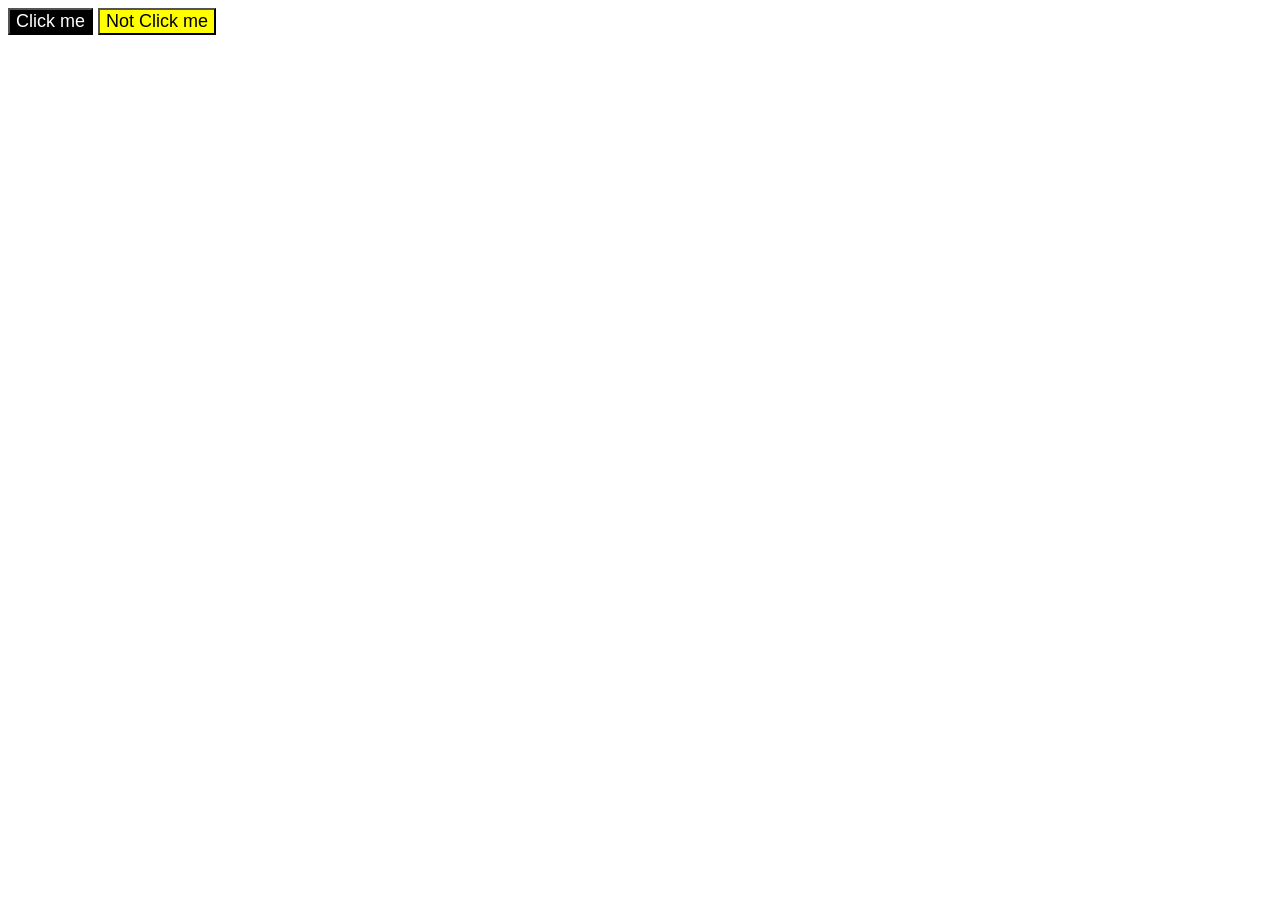
<file: Agrupaciones-Selectores03/index.html>
<!DOCTYPE html>
<html lang="en">
<head>
    <meta charset="UTF-8">
    <meta name="viewport" content="width=device-width, initial-scale=1.0">
    <title>ejercicio 3</title>
    <link rel="stylesheet" href="style.css">
</head>
<body>
    <button id="btn1">Click me</button>
    <button id="btn2"> Not Click me</button>
</body>
</html>
</file>
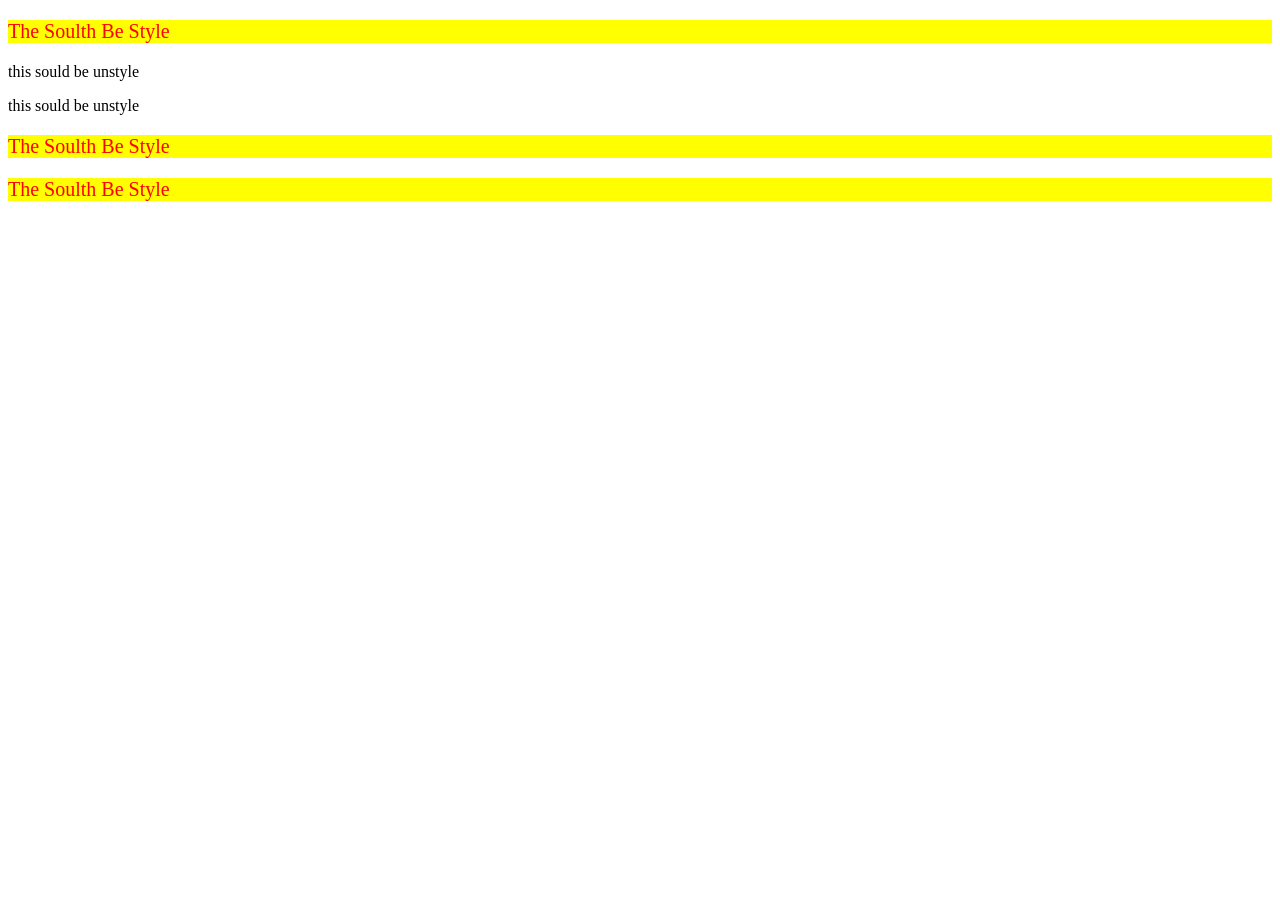
<file: ejercicio5/index.html>
<!DOCTYPE html>
<html lang="en">
<head>
    <meta charset="UTF-8">
    <meta name="viewport" content="width=device-width, initial-scale=1.0">
    <title>ejercicio 5  </title>
   <link rel="stylesheet" href="style.css">
</head>
<body>
 <div class="div">
    <p >The Soulth Be Style</p>
 </div>
 <p>this sould be unstyle</p>
 <p>this sould be unstyle</p>
 <div class="div"> <p>The Soulth Be Style</p></div>
 <div class="div"> <p>The Soulth Be Style</p></div>
    
</body>
</html>
</file>
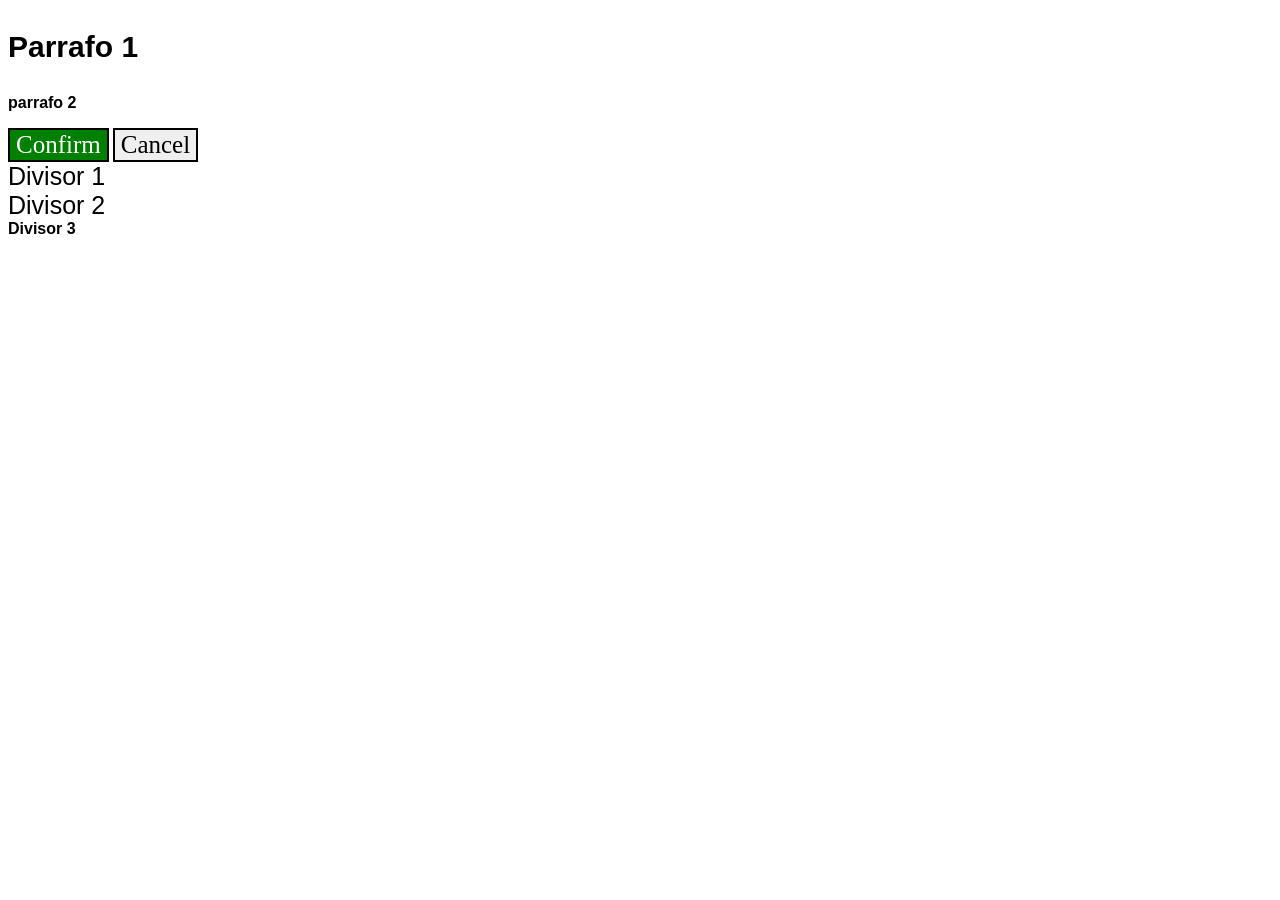
<file: ejercicio6/index.html>
<!DOCTYPE html>
<html lang="en">
<head>
    <meta charset="UTF-8">
    <meta name="viewport" content="width=device-width, initial-scale=1.0">
    <title>Ejercicio 6</title>
    <link rel="stylesheet" href="style.css">
</head>
<body>
    <p class="bold" id="par1"> Parrafo 1</p>
    <p class=" bold"> parrafo 2</p>
    <button class="btn" id="confir"> Confirm   </button>
    <button class="btn"> Cancel   </button>
    <div class="div"> Divisor 1  </div>
    <div class="div"> Divisor 2  </div>
    <div class="bold"> Divisor 3</div>     
</body>
</html>
</file>
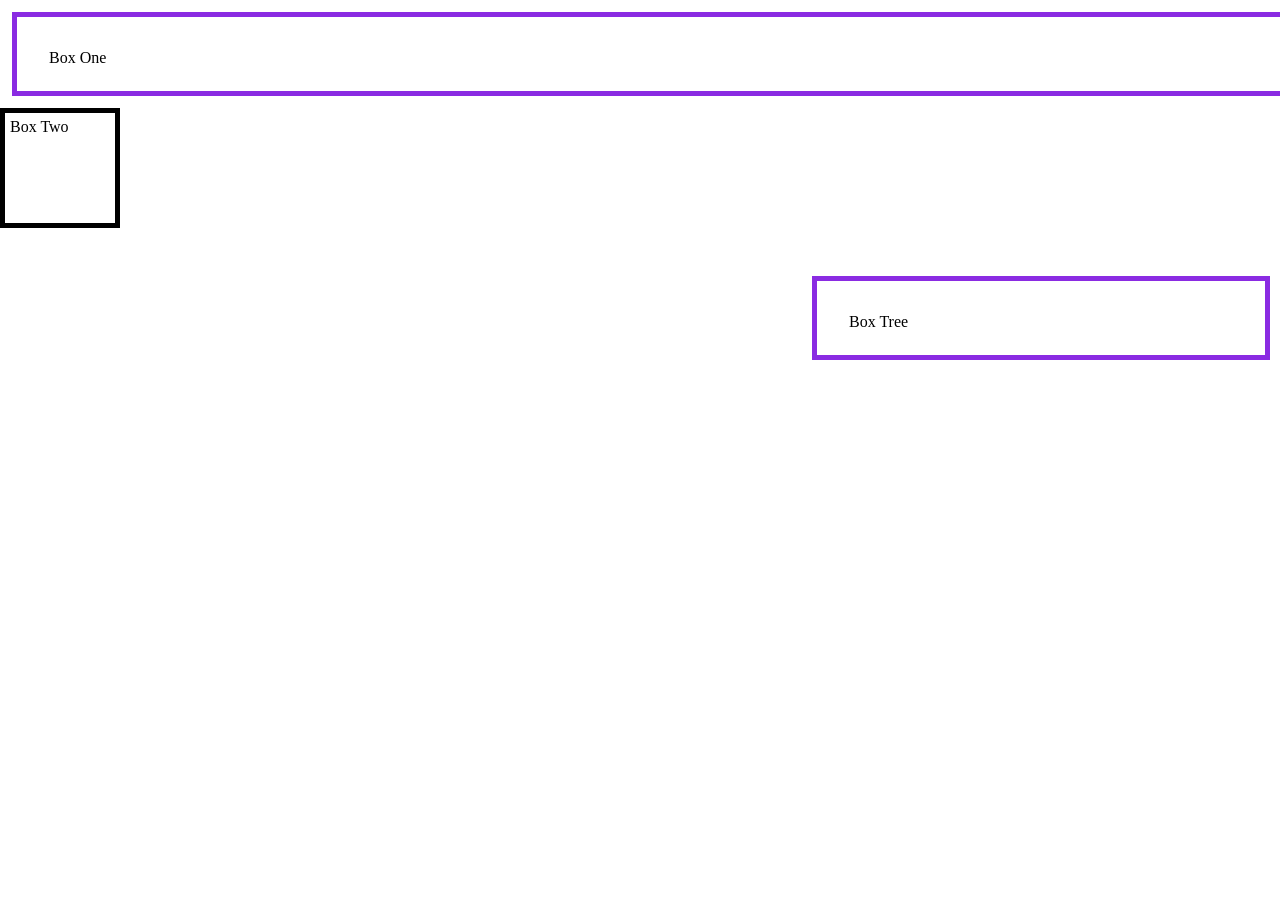
<file: Ejercicio_Modol_Box/index.html>
<!DOCTYPE html>
<html lang="en">
<head>
    <meta charset="UTF-8">
    <meta name="viewport" content="width=device-width, initial-scale=1.0">
    <title>ejercicio de Model Box</title>
    <link rel="stylesheet" href="style.css">
</head>
<body>
    <div class="box1">Box One</div>
    <div class="box2">Box Two</div>
    <div class="box3">Box Tree</div>




    
</body>
</html>
</file>
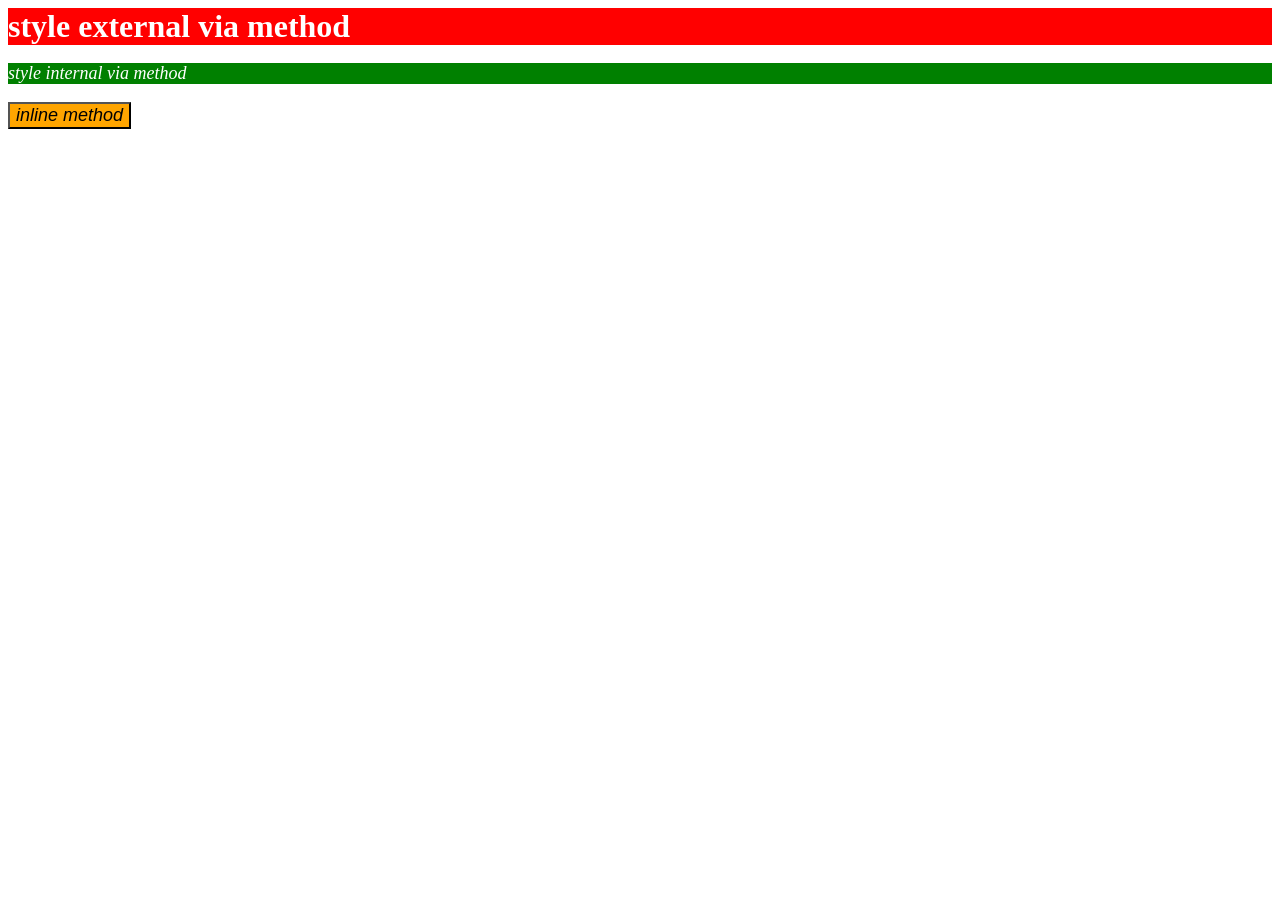
<file: Introduccion_a_CSS/index.html>
<!DOCTYPE html>
<html lang="en">
<head>
    <meta charset="UTF-8">
    <meta name="viewport" content="width=device-width, initial-scale=1.0">
    <title>Document</title>
    <style>
        p{
           color: white;
           font-size: 18px;
           font-style: italic;
           background-color: green;
          }
    </style>
    <link rel="stylesheet" href="styles.css">
</head>
<body>
    <div>
        style external via method
    </div>
    <p>
        style internal via method
    </p>
    <button style="background-color: orange;  font-size: 18px; font-style: italic;">
         inline  method

    </button>
</body>
</html>
</file>
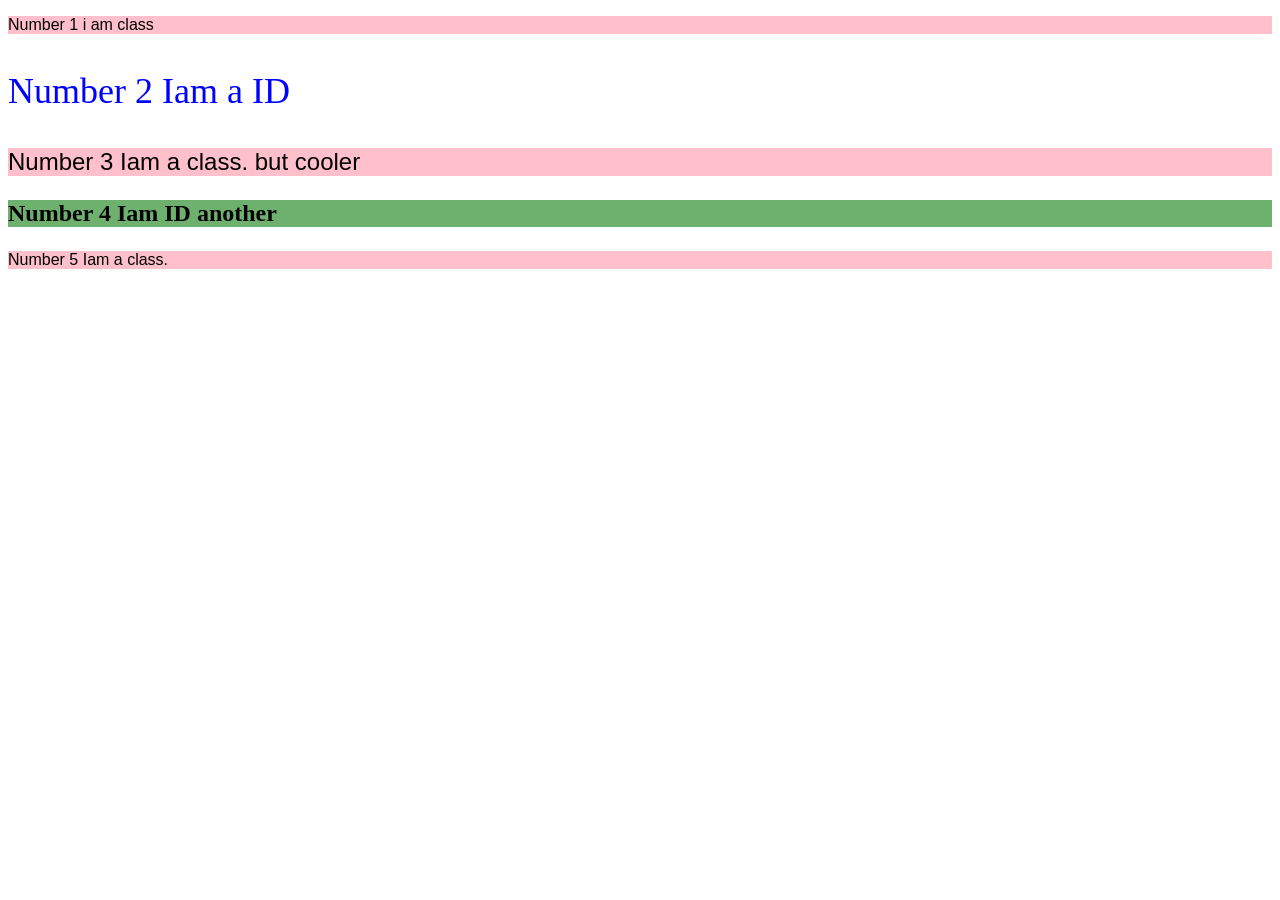
<file: selectrores-02/index.html>
<!DOCTYPE html>
<html lang="en">
<head>
    <meta charset="UTF-8">
    <meta name="viewport" content="width=device-width, initial-scale=1.0">
    <title>ejercicio 2</title>
    <link rel="stylesheet" href="styles.css">
</head>
<body>
    <div ><p class="impar">Number 1 i am class</p></div>
    <div  ID="number2"><p class="par">Number 2 Iam a ID</p></div>
    <div  ID="number3"><p class="impar">Number 3 Iam a class. but cooler</p></div>
    <div  ID="number4"><p class="par">Number 4 Iam ID another</p></div>
    <div ><p class="impar">Number 5 Iam a class.</p></div>
</body>
</html>
</file>
<file: Agrupaciones-Selectores03/style.css>
*{
    font-family: 'helvetica','times new roman', sans-serif;
    font-size: 18px;
}
#btn1{
    background-color: black ;
    color: white;
    
}
#btn2{
    background-color: yellow; ;
    color: black;
}
</file>
<file: ejercicio5/style.css>
.div
{
    background-color: yellow;
    color:red;
    font-size: 20px;
}
</file>
<file: ejercicio6/style.css>
.bold{
    font-weight: bold;
    font-family: Arial, Helvetica, sans-serif;
    font-size: 10 px;

}
#par1{
    font-size: 30px;
}
.btn
{
    border:2px solid black;
    font-family: 'Times New Roman', Times, serif;
    font-size: 25px;
}
#confir
{
    background-color: green;
    color:white;
    
}
.div
{
    font-family: Verdana, Geneva, Tahoma, sans-serif;
    font-size: 25px;
}
</file>
<file: Ejercicio_Modol_Box/style.css>
*
{
    margin:0;
    padding: 0;
    
}

.box1
{
    border: 5px solid blueviolet;
    width: 100%;
    height: 10px;
    margin: 12px;
    padding: 32px;
   
}
.box2{
     border:5px solid black;
     width: 100px;
    height: 100px;
    margin-bottom:48px;
    padding: 5px;
  
}
.box3{
     border: 5px solid blueviolet;
    width: 30%;
    height: 10px;
    margin: 10px;
    padding: 32px;
    margin-left:auto ;
    
    
}
</file>
<file: Introduccion_a_CSS/styles.css>
div
{
    background-color: red;
    color: white;
    font-size: 32px;
    font-weight: bold;
}
/*p{
    color: white;
    font-size: 18px;
    font-style: italic;
    background-color: green;
}
button{
    background-color: orange;
    color: black;
    font-size: 18px;
    
}*/
</file>
<file: selectrores-02/styles.css>
.impar
{
    background-color:   pink ;
    font-family: Verdana, deja vu , sans-serif;
    
}
#number2
{
    color: blue;
    font-size: 36px
}
#number3
{
    
    font-size: 24px;
}
#number4
{
    background-color: rgb(110, 177, 110);
    font-size: 24px;
    font-weight: bold;
}
</file>
